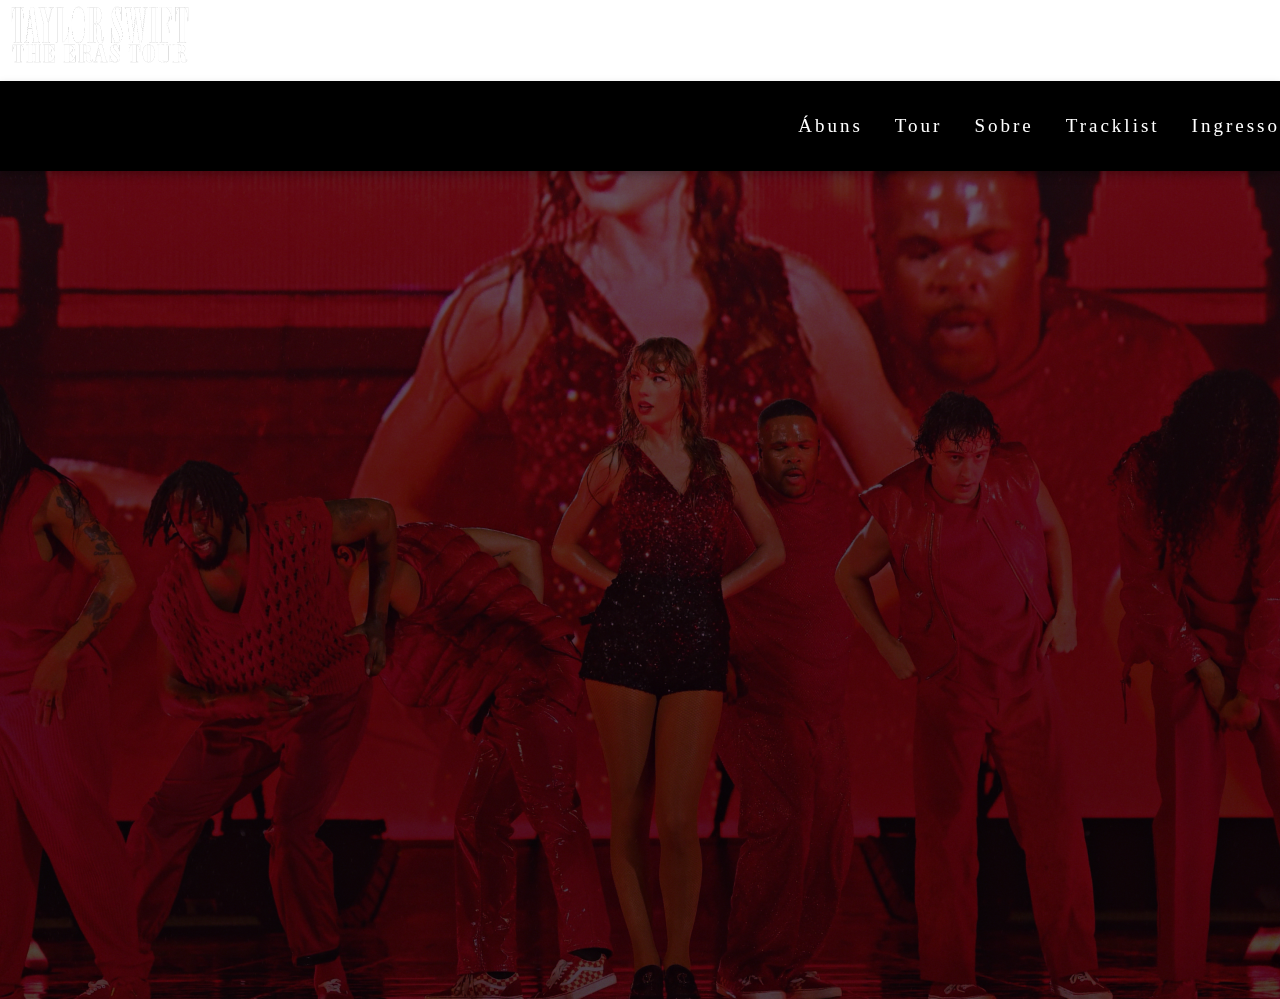
<file: Site The Eras Tour Brasil/estados_compra/pb.html>
<!DOCTYPE html>
<html lang="en">
  <head>
    <meta charset="UTF-8" />
    <meta http-equiv="X-UA-Compatible" content="IE=edge" />
    <meta name="viewport" content="width=device-width, initial-scale=1.0" />
    <title>Comprar Ingresso PB</title>
    <link href="../estados_compra/style.css" rel="stylesheet" />
  </head>

  <body>
    <header>
      <div class="caixa">
        <h1><img src="../imgs/ts_title.png" class="logo" /></h1>
        <nav>
          <ul class="nav-list">
            <li><a href="../paginas/albuns.html">Ábuns</a></li>
            <li><a href="../paginas/theerastour.html">Tour</a></li>
            <li><a href="../paginas/sobre.html">Sobre</a></li>
            <li><a href="../paginas/tracklist.html">Tracklist</a></li>
            <li><a href="/">Ingresso</a></li>
          </ul>
        </nav>
      </div>
    </header>
    <main></main>
  </body>
</html>
</file>
<file: Site The Eras Tour Brasil/estados_compra/style.css>
* {
  margin: 0;
  padding: 0;
}

a {
  color: white;
  text-decoration: none;
  transition: 0.3s;
}

a:hover {
  text-decoration-line: underline;
}

.logo {
  width: 200px;
}

nav {
  display: flex;
  justify-content: flex-end;
  align-items: center;
  font-family: "LEMON MILK";
  font-style: normal;
  font-weight: 400;
  font-size: 19px;
  line-height: 26px;
  text-align: justify;

  background-color: black;
  height: 10vh;
  filter: drop-shadow(0px 4px 4px rgba(0, 0, 0, 0.25));
}

main {
  background-image: url("../imgs/red-PB_00000.png");
  background-repeat: no-repeat;
  background-size: cover;
  background-position: center center;
  height: 92vh;
}

.nav-list {
  list-style: none;
  display: flex;
}

.nav-list li {
  letter-spacing: 3px;
  margin-left: 32px;
}
</file>
